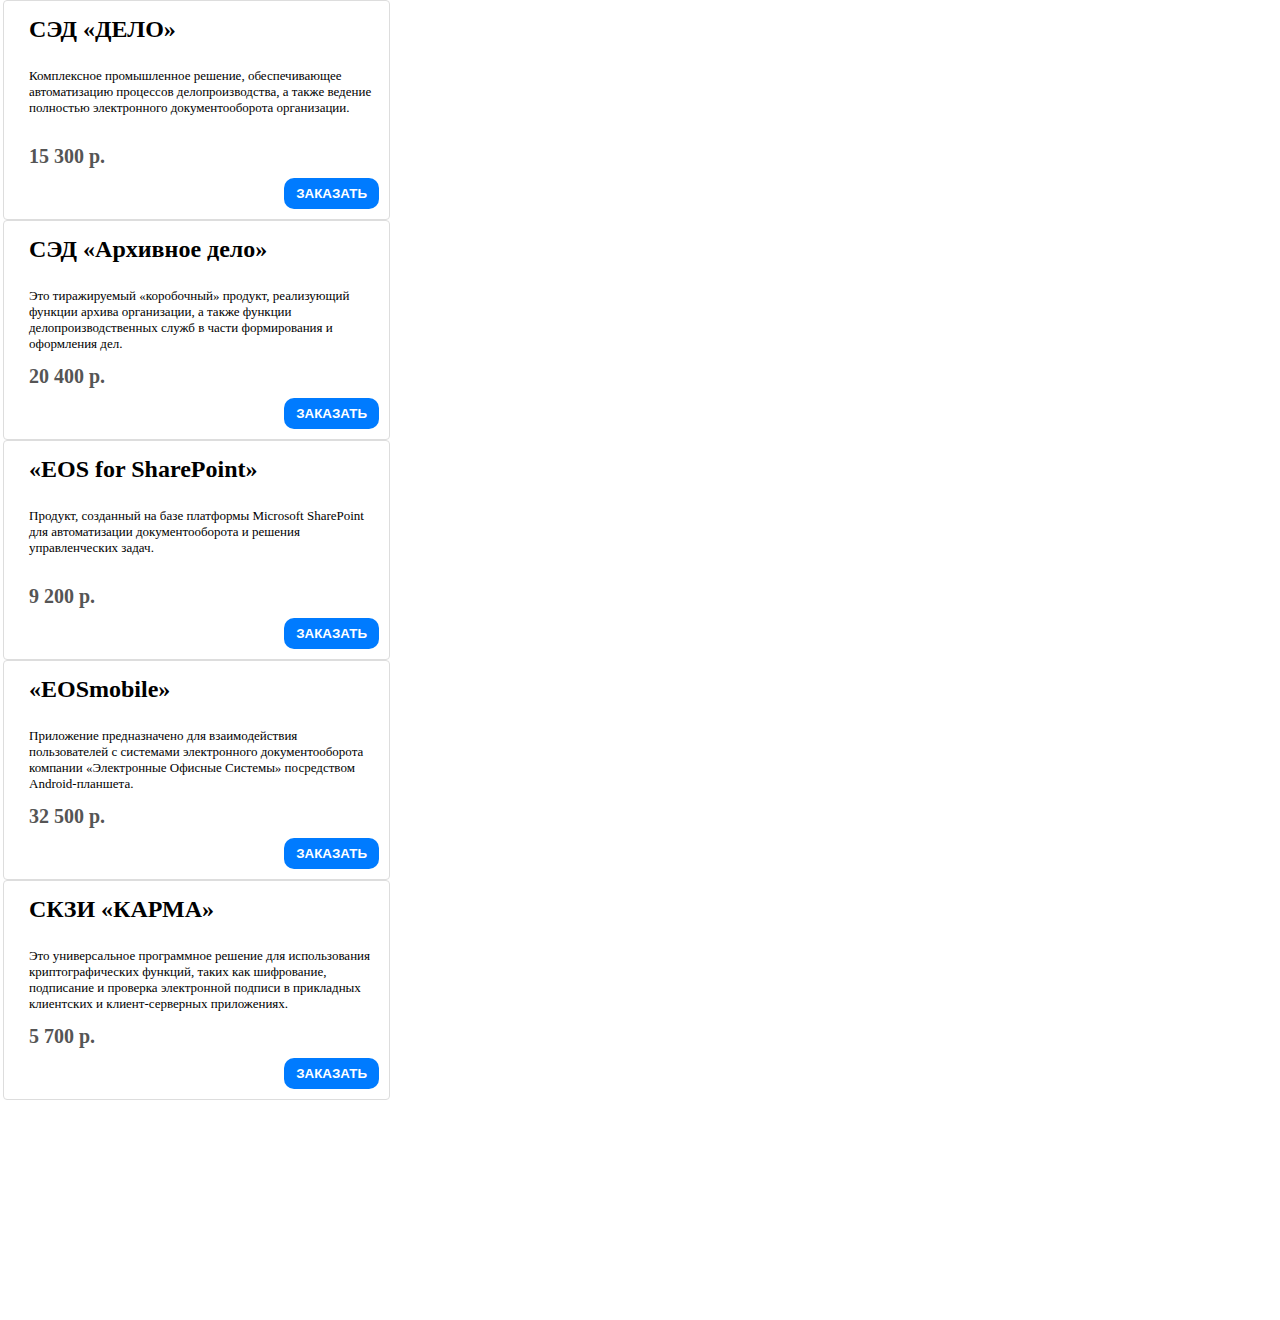
<file: index.html>
<!DOCTYPE html>
<html lang="en">
<head>
    <meta charset="UTF-8">
    <meta http-equiv="X-UA-Compatible" content="IE=edge">
    <meta name="viewport" content="width=device-width, initial-scale=1.0">
    <link rel="stylesheet" href="style.css">
</head>
<body>
    <title>Каталог</title>
    <div class="container" id="container">
        <div class="inner">
            <div class="item">
                <div class="product-details">
                <h3 class="product-title" id="product-title">СЭД «ДЕЛО»</h3>
                <p class="product-description">Комплексное промышленное решение, обеспечивающее автоматизацию процессов делопроизводства, а также ведение полностью электронного документооборота организации.</p>
                <span class="product-price">15 300 р.</span>
                <button class="btn" id="btn1">Заказать</button>
            </div>
            </div>
            <div class="item">
                    <div class="product-details">
                    <h3 class="product-title" id="product-title">СЭД «Архивное дело»</h3>
                    <p class="product-description">Это тиражируемый «коробочный» продукт, реализующий функции архива организации, а также функции делопроизводственных служб в части формирования и оформления дел.</p>
                    <span class="product-price">20 400 р.</span>
                    <button class="btn" id="btn2">Заказать</button>
                </div>
            </div>
            <div class="item">
                <div class="product-details">
                    <h3 class="product-title" id="product-title">«EOS for SharePoint»</h3>
                    <p class="product-description">Продукт, созданный на базе платформы Microsoft SharePoint для автоматизации документооборота и решения управленческих задач.</p>
                    <span class="product-price">9 200 р.</span>
                    <button class="btn" id="btn3">Заказать</button>
                </div>
            </div>
            <div class="item">
                <div class="product-details">
                    <h3 class="product-title" id="product-title">«EOSmobile»</h3>
                    <p class="product-description">Приложение предназначено для взаимодействия пользователей с системами электронного документооборота компании «Электронные Офисные Системы» посредством Android-планшета.</p>
                    <span class="product-price">32 500 р.</span>
                    <button class="btn" id="btn4">Заказать</button>
                </div>
            </div>
            <div class="item">
                <div class="product-details">
                    <h3 class="product-title" id="product-title"> СКЗИ «КАРМА»</h3>
                    <p class="product-description">Это универсальное программное решение для использования криптографических функций, таких как шифрование, подписание и проверка электронной подписи в прикладных клиентских и клиент-серверных приложениях.</p>
                    <span class="product-price">5 700 р.</span>
                    <button class="btn" id="btn5">Заказать</button>
                </div>
            </div>
        </div>    
    </div>
   <div class="usercard" id="usercard"></div>
    <script src="https://telegram.org/js/telegram-web-app.js"></script>
    <script src="app.js"></script>
</body>
</html>
</file>
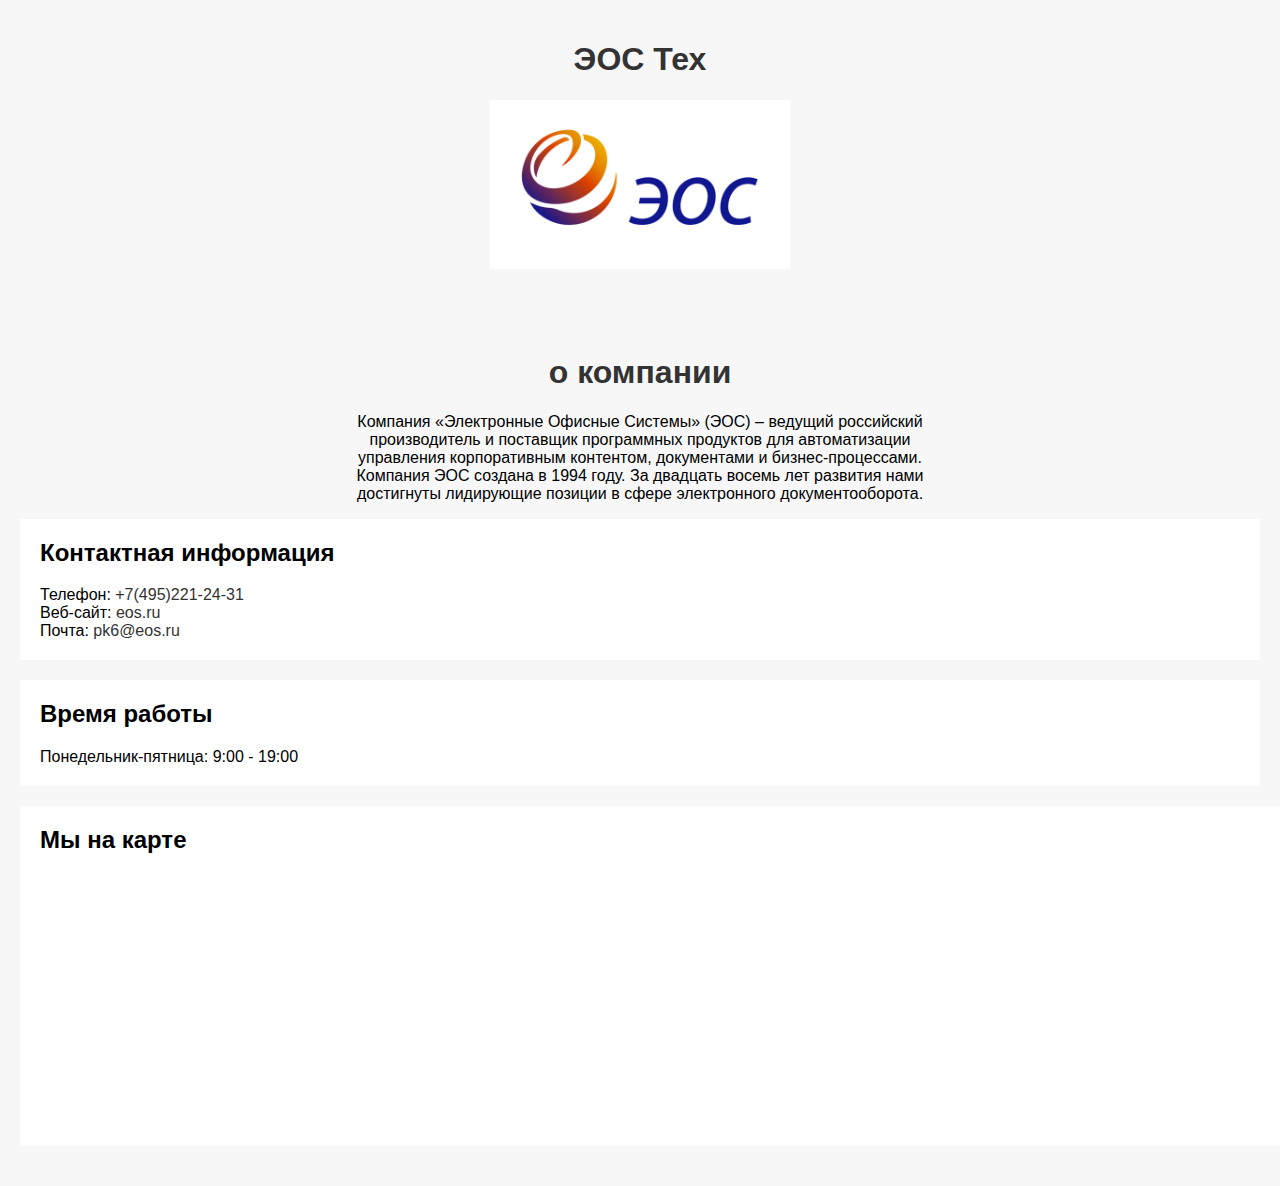
<file: about.html>
<!DOCTYPE html>
<html>
<head>
    <title>компания ЭОС Тех</title>
</head>
<body>
  <style>

    body {
  font-family: Arial, sans-serif;
  margin: 0;
  padding: 20px;
  background-color: #f7f7f7;
}

h1 {
  text-align: center;
  color: #333;
}

#main {
  max-width: 600px;
  margin: 0 auto;
  text-align: center;
}

#main img {
  max-width: 300px;
  margin-bottom: 60px;
}

.contact-info, .working-hours, .map {
  background-color: #ffffff;
  padding: 20px;
  margin-bottom: 20px;
}

.contact-info h2, .working-hours h2, .map h2 {
  margin-top: 0;
}

.contact-info p, .working-hours p {
  margin: 0;
}

.contact-info a, .working-hours a {
  color: #333;
  text-decoration: none;
}

.contact-info a:hover, .working-hours a:hover {
  text-decoration: underline;
}  
      
.map {
     width: 100%;
     height: 300px;
    margin-bottom: 20px;
}

    
        /* Стилизация элементов */
/*         body {
        margin: 0;
        padding: 0;
        color: var(--tg-theme-text-color);
        background: var(--tg-theme-bg-color);
        }
        
        #mail {
            font-size: 18px;
            margin-bottom: 20px;
        }

        .contact-info {
            margin-bottom: 20px;
        }

        .working-hours {
            margin-bottom: 20px;
        }

       */
    </style>
    
    <h1>ЭОС Тех</h1>
    <div id="main">
        <img src="../logo.png">
        <h1>о компании</h1>
        <p>Компания «Электронные Офисные Системы» (ЭОС) – ведущий российский производитель и поставщик программных продуктов для 
         автоматизации управления корпоративным контентом, документами и бизнес-процессами. Компания ЭОС создана в 1994 году. 
         За двадцать восемь лет развития нами достигнуты лидирующие позиции в сфере электронного документооборота.</p>
        </div>

    <div class="contact-info">
        <h2>Контактная информация</h2>
        <p>Телефон: <a href="tel:+7(495)221-24-31">+7(495)221-24-31</a></p>
        <p>Веб-сайт: <a href="https://eos.ru/">eos.ru</a></p>
        <p>Почта: <a href="mailto:pk6@eos.ru">pk6@eos.ru</a></p>
    </div>

    <div class="working-hours">
        <h2>Время работы</h2>
        <p>Понедельник-пятница: 9:00 - 19:00</p>
    </div>

    <div class="map">
        <h2>Мы на карте</h2>
        <script type="text/javascript" charset="utf-8" async src="https://api-maps.yandex.ru/services/constructor/1.0/js/?um=constructor%3Ab67d7ff2b7ac1f3480d243b6de088a38f57e2f9008b2b3e9e5f2320587f3577a&amp;width=345&amp;height=400&amp;lang=ru_RU&amp;scroll=true"></script>
    </div>
</body>
</html>
</file>
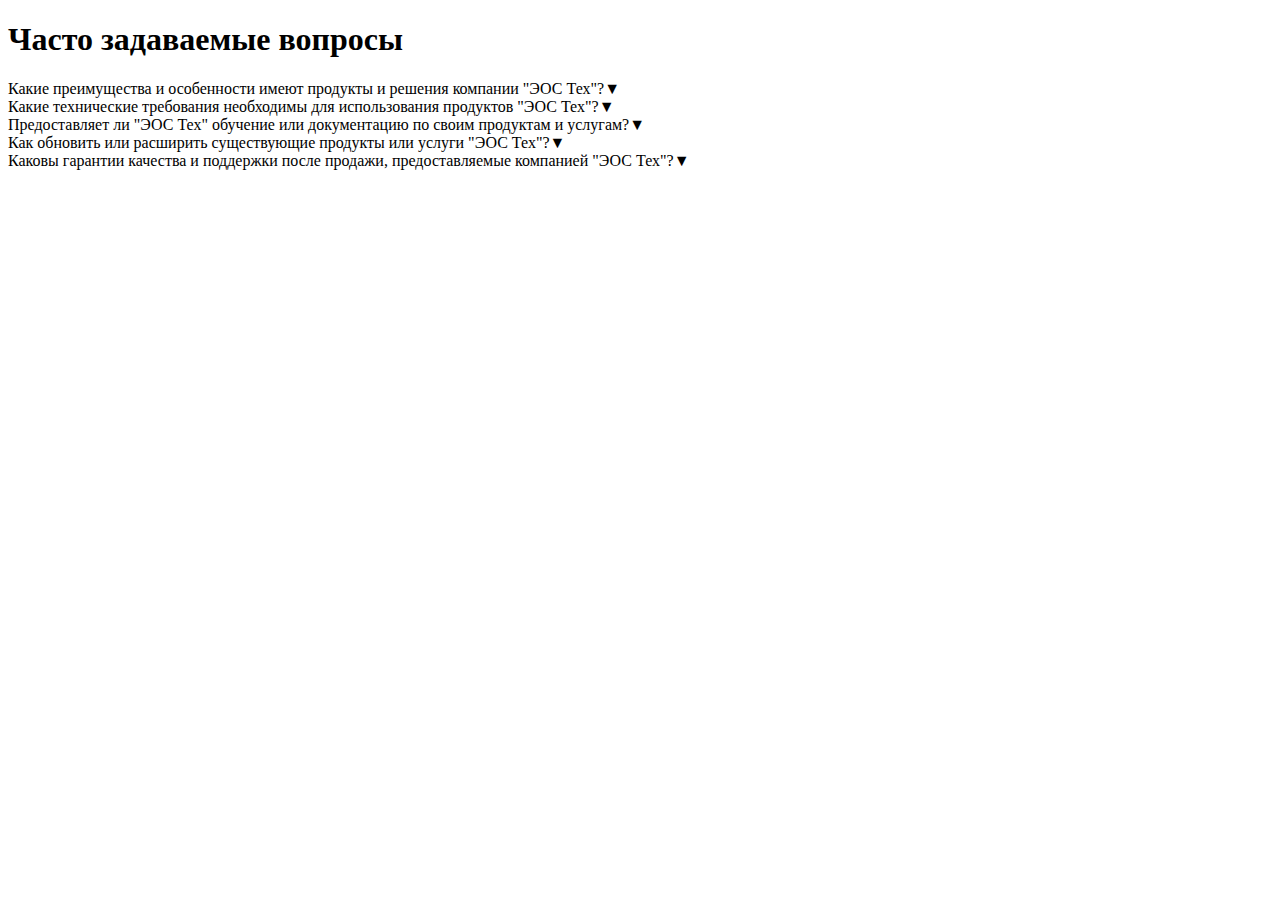
<file: faq.html>
<!DOCTYPE html>
<html>
<head>
  <title>Часто задаваемые вопросы</title>
  <style>
    .question {
      cursor: pointer;
    }

    .answer {
      display: none;
    }

    .answer.show {
      display: block;
    }
  </style>
    <script>
    function toggleAnswer(event) {
      const answer = event.target.nextElementSibling;
      answer.classList.toggle('show');
    }

    document.addEventListener('DOMContentLoaded', function() {
      const questions = document.querySelectorAll('.question');
      questions.forEach(function(question) {
        question.addEventListener('click', toggleAnswer);
      });
    });
  </script>
</head>
<body>
  <h1>Часто задаваемые вопросы</h1>

  <div class="faq">
    <div class="question">Какие преимущества и особенности имеют продукты и решения компании "ЭОС Тех"?<span>&#9660;</span></div>
    <div class="answer">
        Продукты и решения компании "ЭОС Тех" основаны на инновационных технологиях, обладают высокой функциональностью, гибкостью и настраиваемостью. Они интегрируются с другими системами, имеют удобный интерфейс и обеспечивают высокую надежность и безопасность данных. Компания предлагает комплексные решения, качественную поддержку и стремится к долгосрочному партнерству с клиентами.
    </div>

    <div class="question">Какие технические требования необходимы для использования продуктов "ЭОС Тех"?<span>&#9660;</span></div>
    <div class="answer">
        Для использования продуктов "ЭОС Тех" рекомендуются следующие аппаратные и программные требования:

        1.Аппаратные требования: Наличие компьютера или сервера с достаточной вычислительной мощностью, объемом оперативной памяти и свободным местом на жестком диске в соответствии с рекомендациями производителя.
        
        2.Операционная система: Поддерживаются различные операционные системы, включая Windows, Linux и macOS. Рекомендуется использовать рекомендованную производителем операционную систему.
        
        3.Сетевое соединение: Для работы с некоторыми продуктами требуется стабильное подключение к интернету или к локальной сети организации.
        
        4.Браузер: Для веб-приложений или интерфейсов продуктов может потребоваться определенный браузер, указанный в системных требованиях.
        
        5.Другие компоненты: В зависимости от продукта могут потребоваться дополнительные программные компоненты или модули, такие как базы данных, серверы приложений и т. д. Рекомендуется ознакомиться с документацией и инструкциями для получения подробной информации о требованиях.
    </div>

    <div class="question">Предоставляет ли "ЭОС Тех" обучение или документацию по своим продуктам и услугам?<span>&#9660;</span></div>
    <div class="answer">
        Да, компания "ЭОС Тех" предоставляет обучение и документацию по своим продуктам и услугам. Они придают важность тому, чтобы пользователи эффективно использовали их решения, поэтому предлагают следующие ресурсы:

        1.Обучение: "ЭОС Тех" предоставляет обучающие курсы и тренинги для пользователей своих продуктов. Это могут быть как онлайн-курсы, так и оффлайн-семинары, которые помогут пользователям освоить функционал и настройки продуктов компании.
        
        2.Документация: Компания предоставляет подробную документацию, включающую руководства пользователя, инструкции по установке и настройке, справочные материалы и технические документы. Эта документация поможет пользователям разобраться в функциях продуктов и настроить их в соответствии с их потребностями.
        
        3.Онлайн-ресурсы: "ЭОС Тех" также предлагает онлайн-ресурсы, такие как база знаний, форумы сообщества и FAQ-разделы на своем веб-сайте. Эти ресурсы позволяют пользователям получить ответы на вопросы, обменяться опытом с другими пользователями и найти решения для возможных проблем.
        
        4.Техническая поддержка: Компания предоставляет техническую поддержку пользователям своих продуктов. Пользователи могут обратиться к специалистам "ЭОС Тех" для получения помощи, консультаций и решения технических вопросов, связанных с продуктами и услугами компании.
        
        5.Все эти ресурсы помогают пользователям эффективно использовать продукты и услуги "ЭОС Тех", а также расширять свои знания и навыки в области информационных технологий.
    </div>

    <div class="question">Как обновить или расширить существующие продукты или услуги "ЭОС Тех"?<span>&#9660;</span></div>
    <div class="answer">
        Обновление или расширение существующих продуктов или услуг компании "ЭОС Тех" может осуществляться следующими способами:

        1.Выпуск новых версий: Компания "ЭОС Тех" регулярно выпускает новые версии своих продуктов, которые включают в себя улучшения, новые функции и исправления ошибок. Пользователи могут обновить свои существующие продукты до последней версии, чтобы получить доступ к новым возможностям.
        
        2.Дополнительные модули и расширения: "ЭОС Тех" предлагает дополнительные модули и расширения, которые позволяют расширить функциональность существующих продуктов. Эти модули могут включать в себя новые интеграции, инструменты и возможности, которые пользователи могут приобрести и установить для улучшения своего опыта использования продуктов.
        
        3.Интеграция с другими системами: Компания "ЭОС Тех" обеспечивает возможность интеграции своих продуктов с другими системами, приложениями или сервисами. Это позволяет пользователям объединить различные решения в одну информационную среду и обеспечить более эффективное взаимодействие между ними.
        
        4.Индивидуальные настройки и разработка: "ЭОС Тех" готова предоставить индивидуальные настройки и разработку, чтобы адаптировать продукты под конкретные потребности и требования клиента. Пользователи могут обратиться к команде "ЭОС Тех" для обсуждения своих требований и получения персонализированных решений.
        
        5.Предоставление новых услуг: Компания "ЭОС Тех" может расширить свою линейку услуг, добавив новые предложения или сервисы. Это может включать в себя консультации, обучение, поддержку или другие дополнительные услуги, которые помогут пользователям максимально использовать свои продукты.
        
        Пользователи могут связаться с представителями "ЭОС Тех" для получения дополнительной информации о возможностях обновления или расширения своих существующих продуктов или услуг.
    </div>

    
    <div class="question">Каковы гарантии качества и поддержки после продажи, предоставляемые компанией "ЭОС Тех"?<span>&#9660;</span></div>
    <div class="answer">
        Компания "ЭОС Тех" обеспечивает высокую гарантию качества и поддержку после продажи своих продуктов и услуг. Вот некоторые особенности гарантий и поддержки, предоставляемых компанией:

        1. Гарантия качества: Продукты "ЭОС Тех" разрабатываются и тестируются с использованием передовых методологий и стандартов, чтобы обеспечить высокое качество и надежность. Компания предоставляет гарантию на свои продукты, что демонстрирует их доверие к своим решениям.
        
        2. Техническая поддержка: Компания "ЭОС Тех" предлагает высококвалифицированную техническую поддержку после продажи своих продуктов. Клиенты могут обратиться за помощью и консультациями к специалистам, которые окажут необходимую помощь в решении технических вопросов и проблем.
        
        3. Обновления и улучшения: Компания "ЭОС Тех" регулярно выпускает обновления и улучшения для своих продуктов, чтобы обеспечить актуальность и соответствие современным требованиям. Клиенты получают доступ к новым функциям, исправлениям ошибок и улучшенной производительности через регулярные обновления.
        
        4. Долгосрочная поддержка: Компания стремится установить долгосрочные партнерские отношения с клиентами. Она предлагает продолжительную поддержку и поддерживает связь с клиентами даже после продажи, гарантируя, что их потребности и вопросы будут решены в течение всего срока использования продуктов.
        
        5. Обучение и документация: Компания "ЭОС Тех" предоставляет обучение и документацию, чтобы помочь клиентам эффективно использовать их продукты. Обучающие курсы, руководства пользователя и другие ресурсы помогают пользователям разобраться с функционалом и получить максимальную пользу от продуктов.
        
        Общая цель компании "ЭОС Тех" - удовлетворение потребностей клиентов и обеспечение их успеха. Они стремятся предоставить качественные продукты и услуги, а также надежную поддержку, чтобы клиенты могли
        
         полностью реализовать свой потенциал и достичь своих бизнес-целей.
    </div>

    <!-- Добавьте больше вопросов и ответов по вашему усмотрению -->

  </div>
</body>
</html>
</file>
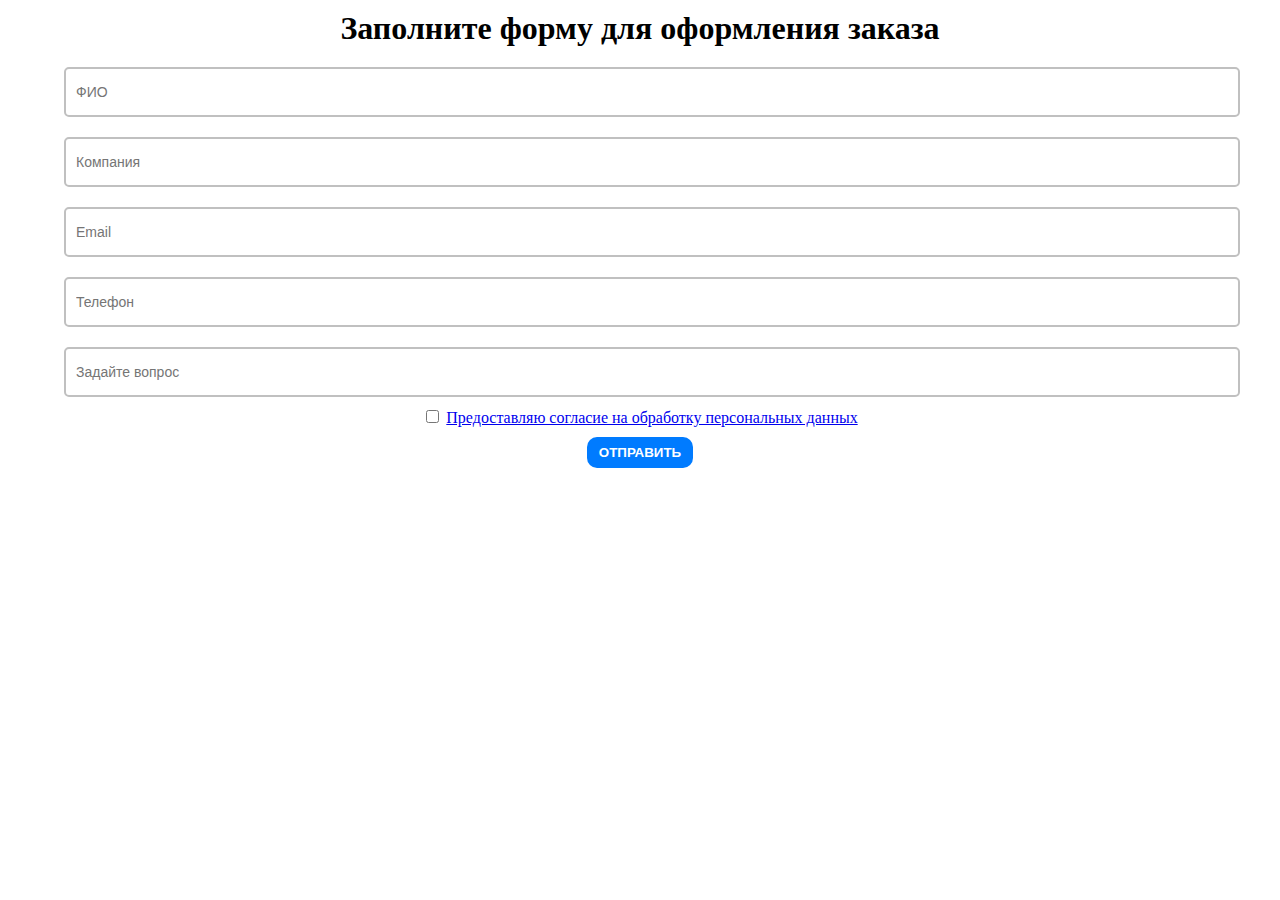
<file: form.html>
<!DOCTYPE html>
<html lang="en">
<head>
    <meta charset="UTF-8">
    <meta http-equiv="X-UA-Compatible" content="IE=edge">
    <meta name="viewport" content="width=device-width, initial-scale=1.0">
<!--     <link rel="stylesheet" href="style.css"> -->
    <title>Document</title>
</head>
<body>
    <style>
        body { 
            margin: 0;
            padding: 0;
            color: var(--tg-theme-text-color);
            background: var(--tg-theme-bg-color);
        }

        #form {
            text-align: center;
            display: block;
        }

        #user_name, #user_company, #user_mail, #user_phone, #user_question {
            width: 90%;
            outline: none;
            margin: 10px 5%;
            padding: 15px 10px;
            font-size: 14px;
            border: 2px solid silver;
            border-radius: 5px;
        }
        
#agree {
  display: inline;
  justify-content: center; /* Выравнивание по горизонтали */
}
        
input:focus {
      border-color: #db5d5d;
}

h1 {
     margin-top: 10px;
     margin-bottom: 10px;
}

p {
     width: 350px;
     margin: 0 auto;
}
        
#btn_sent {
    display: center;
    margin-top: 10px;
}
        
#sent {

/*     width: fit-content; */
    padding: 8px 12px;
    border: none;
    background:#007bff;
    border-radius: 10px;
    color: #fff;
    text-align: center;
    text-transform: uppercase;
    font-weight: 700;
    cursor: pointer;
    transition: .2s linear;
}
        
    </style>
    
    <title>Форма обратной связи</title>
        <form id="form">
        <h1>Заполните форму для оформления заказа</h1>
        <input type="text" placeholder="ФИО" id="user_name">
        <input type="text" placeholder="Компания" id="user_company">
        <input type="text" placeholder="Email" id="user_mail">
        <input type="text" placeholder="Телефон" id="user_phone">
        <input type="text" placeholder="Задайте вопрос" id="user_question">
        <div id="error"></div>
        <div id="agree">
        <input type="checkbox" id="subscribe" name="subscribe">
        <label for="subscribe">
          <a href="https://www.consultant.ru/document/cons_doc_LAW_61801/" target="_blank">Предоставляю согласие на обработку персональных данных</a>
        </label>
        </div>
        <div id="btn_sent"><button id="sent">Отправить</button></div>
    </form>

    <script src="https://telegram.org/js/telegram-web-app.js"></script>

    <script>
    let tg = window.Telegram.WebApp;    
    let sent = document.getElementById("sent");
    tg.expand();
    tg.MainButton.textColor = "#FFFFFF";
    tg.MainButton.color = "#2cab37";
    
    sent.addEventListener("click", () => {  
    let name = document.getElementById("user_name").value;
    let company = document.getElementById("user_company").value;
    let mail = document.getElementById("user_mail").value;
    let phone = document.getElementById("user_phone").value;
    let question = document.getElementById("user_question").value;
    let subscribe = document.getElementById("subscribe").value;
        document.getElementById("error").innerText = '';     
    if (name.length < 10) {
        document.getElementById("error").innerText = 'Введите корректное ФИО';
        return;
    }
    if (company.length < 1) {
        document.getElementById("error").innerText = 'Введите корректное название вашей компании';
        return;
    }
    if (mail.length < 7) {
        document.getElementById("error").innerText = 'Введите корректный адрес электронной почты';
        return;
    }
    if (phone.length < 10) {
        document.getElementById("error").innerText = 'Введите корректный номер телефона в формате 8ХХХХХХХХХХ';
        return;
    }

    if (question.length < 1) {
        document.getElementById("error").innerText = 'Введити ваш вопрос';
        return;
    }
        
    let data_form = {
        name: name,
        company: company,
        mail: mail,
        phone: phone,
        question: question
    };
    tg.sendData(JSON.stringify(data_form));
    tg.close();
});
    </script>
</body>
</html>
</file>
<file: style.css>
body {
    margin: 0;
    padding: 0;
    color: var(--tg-theme-text-color);
    background: var(--tg-theme-bg-color);
}

.container {
    max-width: 390px;
     display: flex;
    justify-content: flex-end;
}

.inner {
  display: grid;
  grid-template-columns: 1fr;
  grid-template-rows: 220px 220px 220px 220px 220px 220px;
}

/* .img {
    width: 160px;
    height: 160px;
    float: left;
    border-radius: 4px;
    margin-right: 10px;
} */

.product-details {
  flex-grow: 1;
  border: 1px solid #ddd;
  border-radius: 4px;
  padding: 10px;
  display: flex;
  flex-direction: column;
}

.product-title {
  font-size: 24px;
  margin-top: 5px;
  margin-left: 15px;
}

.product-description {
  font-size: 13px;
  margin-top: 1px;
  margin-left: 15px;
}

.product-price {
  font-size: 20px;
  font-weight: bold;
  color: #555;
  margin-top: auto;
   margin-left: 15px;
}

.btn {
  display: block;
  width: fit-content;
  padding: 8px 12px;
  border: none;
  background: #007bff;
  border-radius: 10px;
  color: #fff;
  text-align: center;
  margin-left: auto;
  margin-top: 10px;
  text-transform: uppercase;
  font-weight: 700;
  cursor: pointer;
  transition: .2s linear;
}


.item {
    display: flex;
    justify-content: flex-end;
}

/* .btn {
    display: block;
    width: fit-content;
    padding: 8px 12px;
    border: none;
    background:#007bff;
    border-radius: 10px;
    color: #fff;
    text-align: center;
    margin-right: auto;
    margin-top: auto;
    text-transform: uppercase;
    font-weight: 700;
    cursor: pointer;
    transition: .2s linear;
}
 */
 h1 {
     margin-top: 10px;
     margin-bottom: 10px;
}

 img {
     width: 350px;
     margin: 5px auto;
}

  p {
     width: 350px;
     margin: 0 auto;
}

.btn:hover {
    background: #FF0000;
}

.usercard {
    text-align: center;
}
</file>
